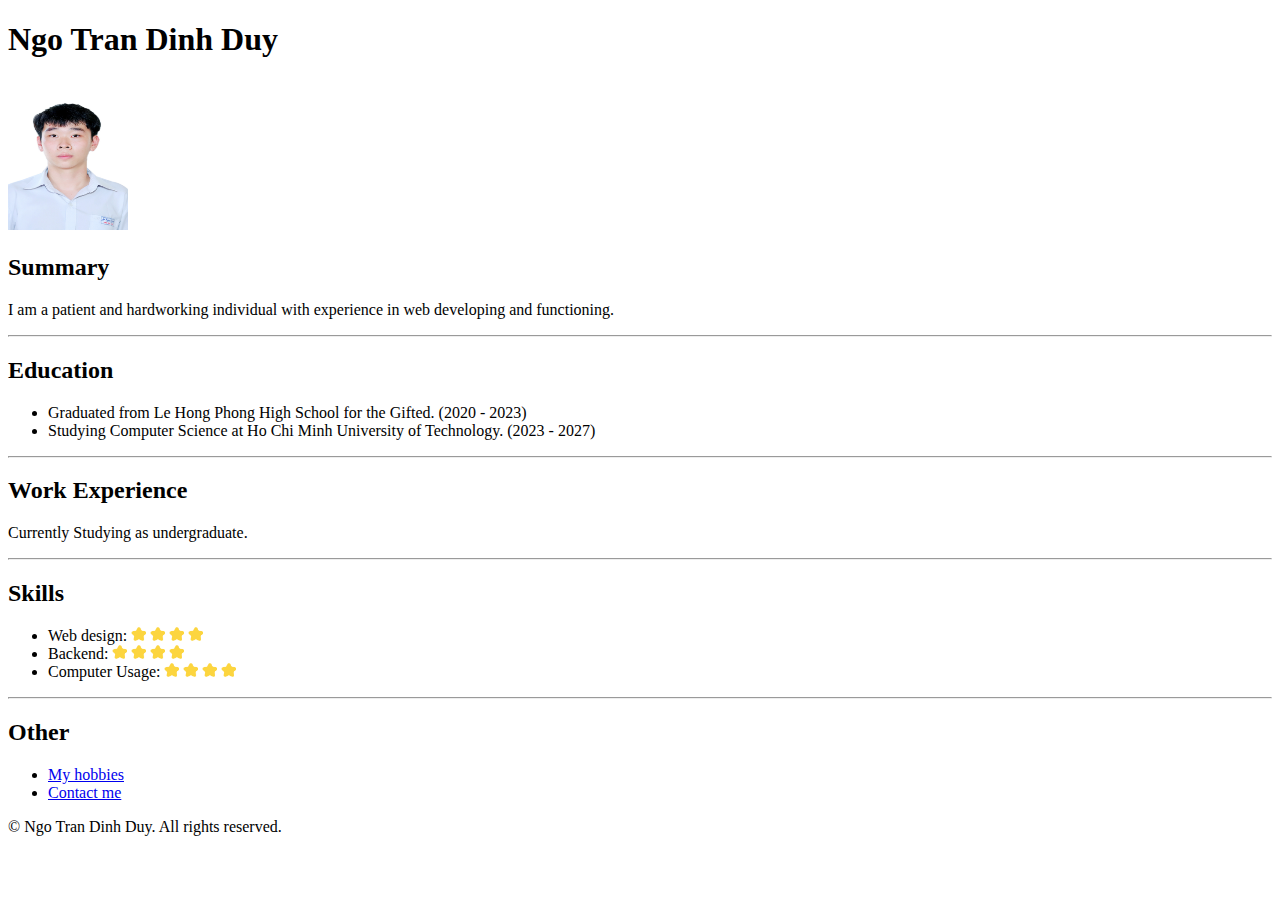
<file: public/index.html>
<!DOCTYPE html>
<html lang="en">
<head>
    <meta charset="UTF-8">
    <meta name="viewport" content="width=device-width, initial-scale=1.0">
    <title>My Resume</title>
    <link rel="stylesheet" href="style.css">
</head>
<body>
    <h1>Ngo Tran Dinh Duy</h1>
    <img src="../images/JKDL3148.JPG" alt="my profile picture" height="150" width="120">
    <h2>Summary</h2>
    <p>I am a patient and hardworking individual with experience in web developing and functioning.</p>
    <hr />
    <h2>Education</h2>
    <ul>
        <li>Graduated from Le Hong Phong High School for the Gifted. (2020 - 2023)</li>
        <li>Studying Computer Science at Ho Chi Minh University of Technology. (2023 - 2027)</li>
    </ul>
    <hr />
    <h2>Work Experience</h2>
    <p>Currently Studying as undergraduate.</p>
    <hr />
    <h2>Skills</h2>
    <ul>
        <li>Web design: <img class="star" src="../images/start.png"> <img class="star" src="../images/start.png"> <img class="star" src="../images/start.png"> <img class="star" src="../images/start.png"></li>
        <li>Backend: <img class="star" src="../images/start.png"> <img class="star" src="../images/start.png"> <img class="star" src="../images/start.png"> <img class="star" src="../images/start.png"></li>
        <li>Computer Usage: <img class="star" src="../images/start.png"> <img class="star" src="../images/start.png"> <img class="star" src="../images/start.png"> <img class="star" src="../images/start.png"></li>
    </ul>
    <hr />
    <h2>Other</h2>
    <ul>
        <li><a href="./myhobbies.html" target="_blank" draggable="true">My hobbies</a></li>
        <li><a href="contact.html" target="_blank" draggable="true">Contact me</a></li>
    </ul>
</body>
<footer>
    <p>&copy; Ngo Tran Dinh Duy. All rights reserved.</p>
</footer>
</html>
</file>
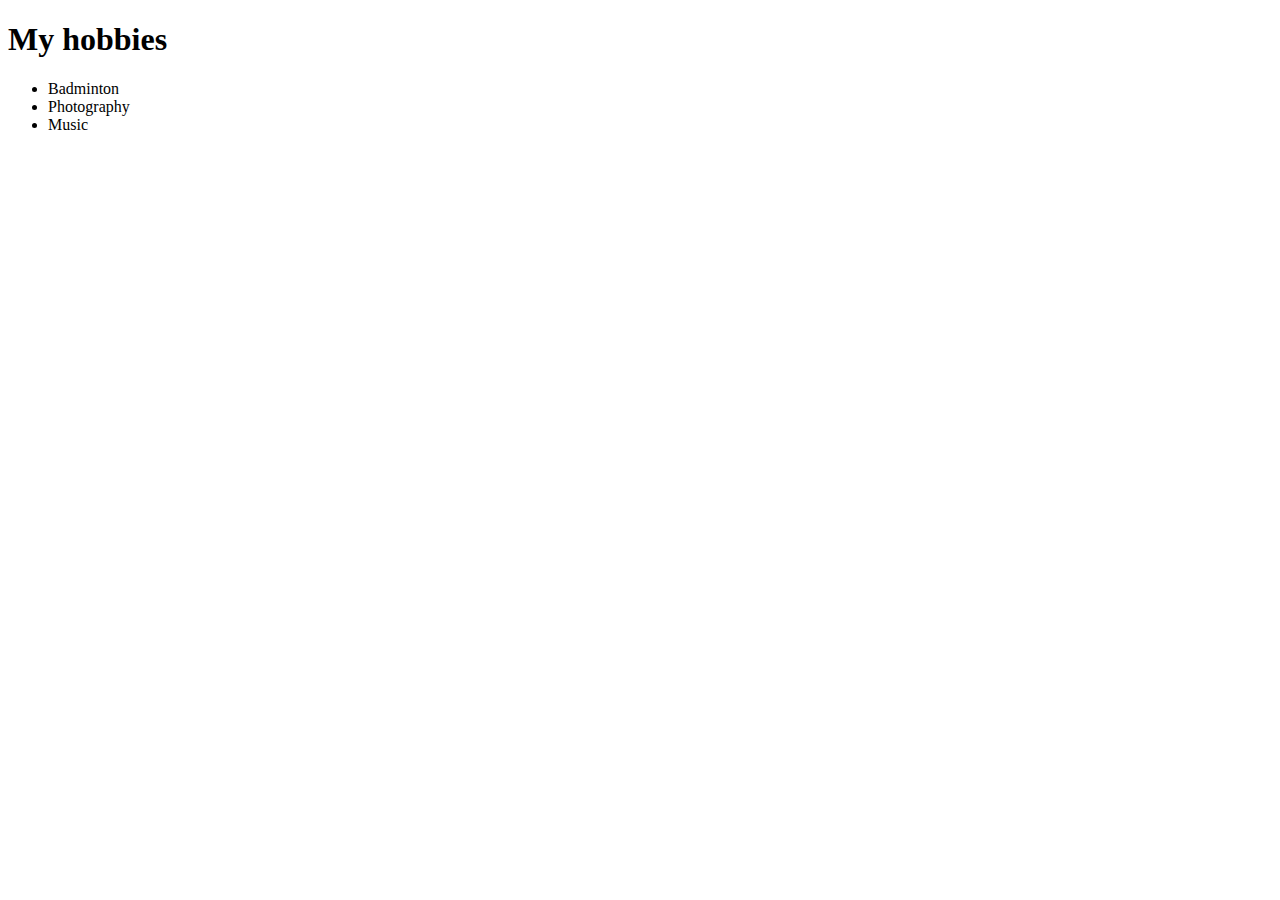
<file: public/myhobbies.html>
<!DOCTYPE html>
<html lang="en">
<head>
    <meta charset="UTF-8">
    <meta name="viewport" content="width=device-width, initial-scale=1.0">
    <title>My hobbies</title>
</head>
<body>
    <h1>My hobbies</h1>
    <ul>
        <li>Badminton</li>
        <li>Photography</li>
        <li>Music</li>
    </ul>
</body>
</html>
</file>
<file: public/style.css>
.star {
    width: 15px;
}

a:hover {
    color: orange;
}

a:active {
    color: red;
}
</file>
